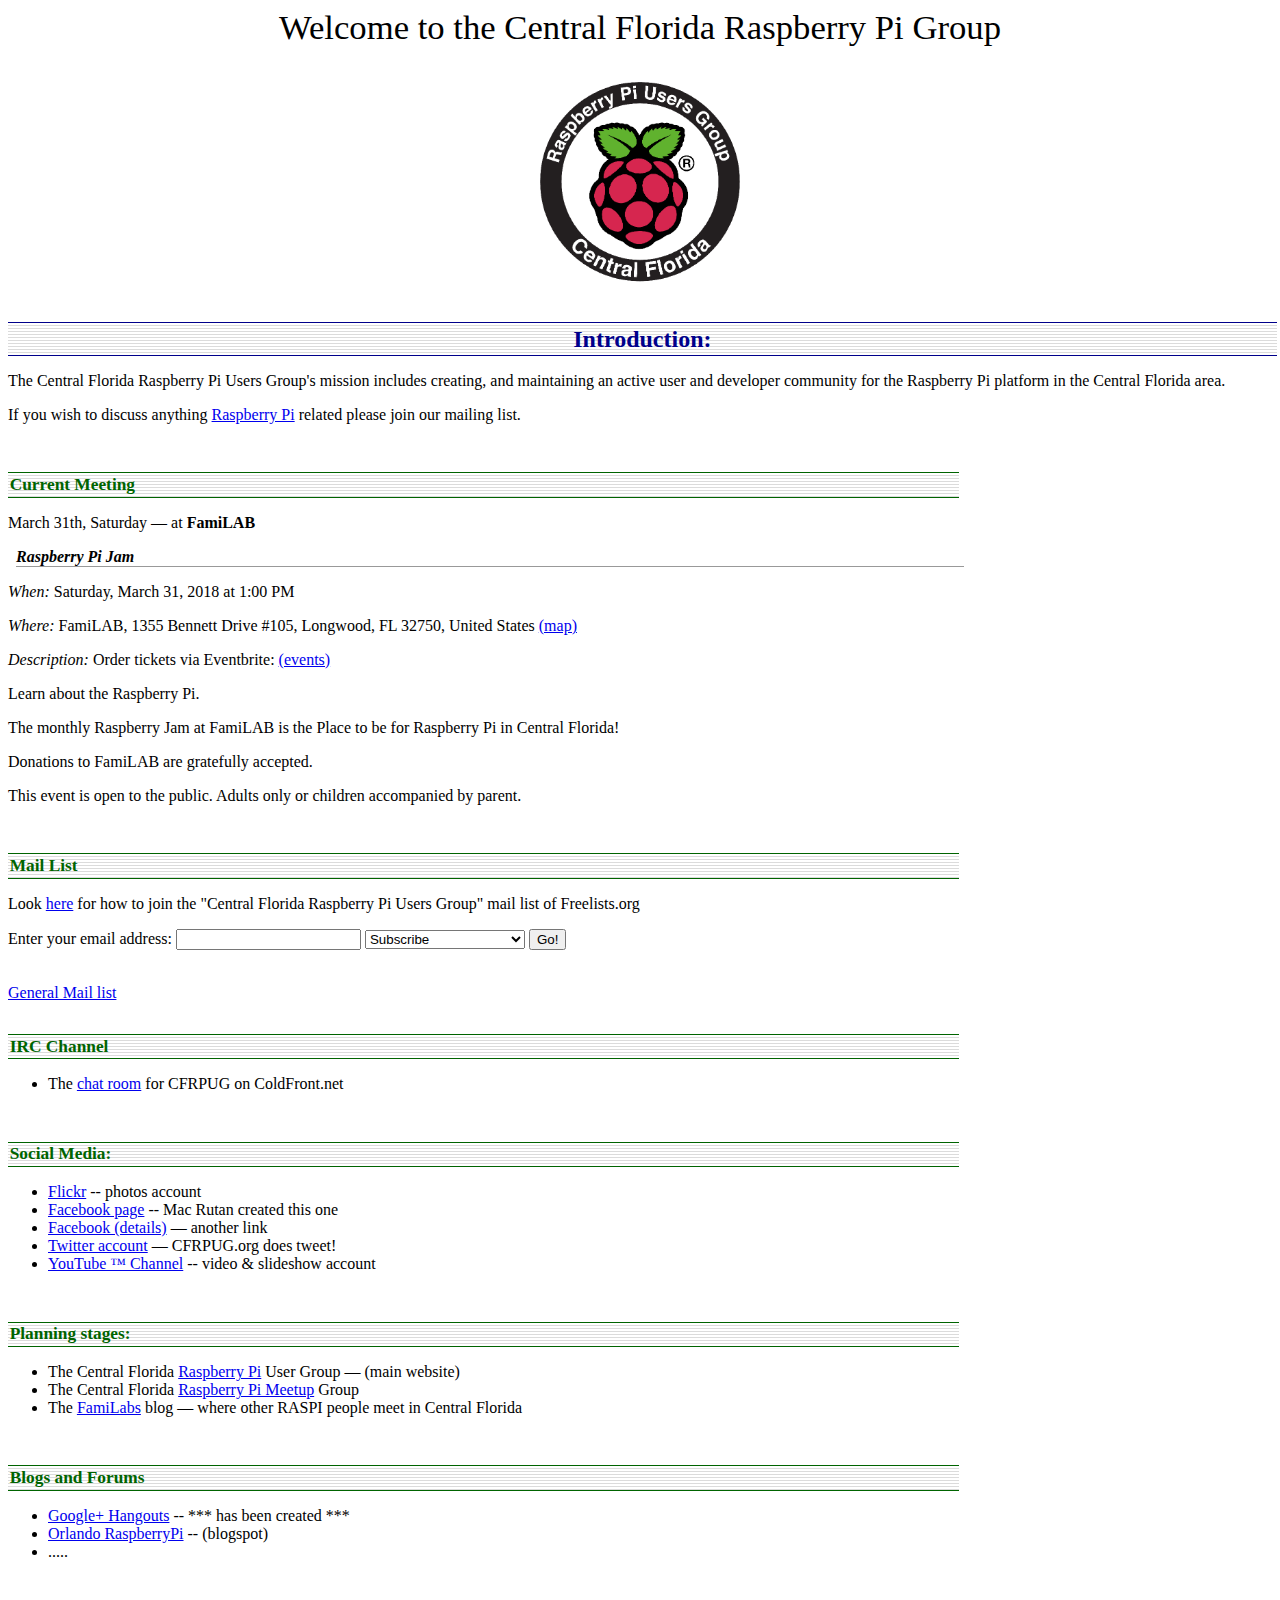
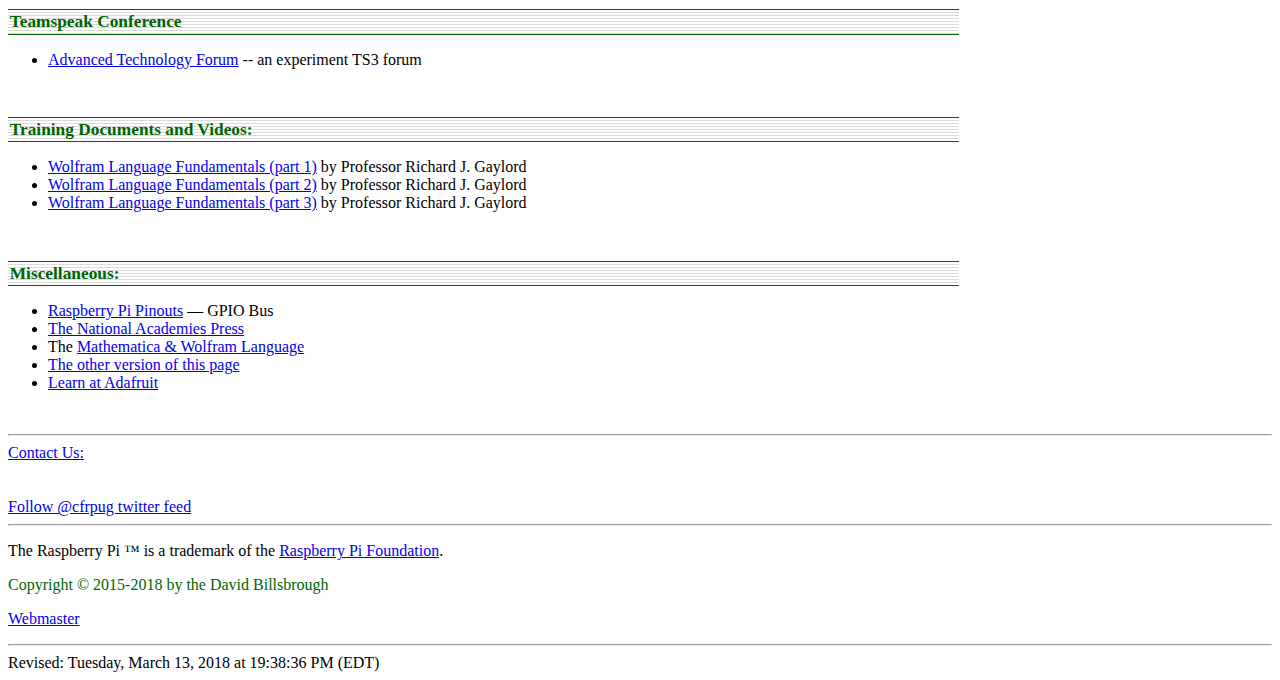
<file: index.html>
<!DOCTYPE html PUBLIC "-//W3C//DTD HTML 4.01 Transitional//EN">

<html>
<head>
  <meta http-equiv="Content-Type" content="text/html charset=us-ascii">
  <meta name="Description" content="Raspberry Pi, ARM, Embedded systems, Noobs, Debian, Pidora">
  <link rel="stylesheet" type="text/css" href="/css/styles.css">

  <title>The Central Florida Raspberry Pi Group</title>
  <style type="text/css">
div.c1 {text-align: center}
  </style>
</head>

<body>
  <div>
    <p class="www_title">Welcome to the Central Florida Raspberry Pi Group</p>

    <a href="http://www.cfrpug.org/">
    <p class="www_title"><img border="0" alt="logo" width="200" src="/images/CFRPUG-std-logo.jpg">
    </a>
<br></p>
  </div>

  <h1 class="www_sectiontitle">Introduction:</h1>
    <p>The Central Florida Raspberry Pi Users Group&#39;s mission includes creating, and
       maintaining an active user and developer community for the Raspberry Pi platform
       in the Central Florida area.</p>

    <p>If you wish to discuss anything <a href="#maillist">Raspberry Pi</a> related
       please join our mailing list.</p>
    <br />

  <h2 class="www_subsection">Current Meeting</h2>

  <p><span class="alpha">March 31th, Saturday</span> &#8212; at <strong>FamiLAB</strong></p>

  <h3 class="www_subsubsection">Raspberry Pi Jam</h3>

  <p class="indent"><i>When:</i> Saturday, March 31, 2018 at 1:00 PM</p>

  <p class="indent"><i>Where:</i> FamiLAB, 1355 Bennett Drive #105, Longwood, FL 32750, United States <a href="http://alturl.com/2nokc">(map)</a></p>

  <p class="indent"><i>Description:</i> Order tickets via Eventbrite: <a href="
https://www.eventbrite.com/e/central-florida-raspberry-pi-users-group-tickets-27364495944
">(events)</a></p>

  <p class="indent">Learn about the Raspberry Pi.</p>

  <p class="indent">The monthly Raspberry Jam at FamiLAB is the Place to be for Raspberry Pi
     in Central Florida!</p>

  <p class="indent">Donations to FamiLAB are gratefully accepted.</p>

  <p class="indent">This event is open to the public. Adults only or children accompanied
     by parent.</p>

  <br />

  <h2 class="www_subsection">Mail List</h2>

  <a name="maillist">

  <p>Look <a href="http://www.freelists.org/list/cfrpug">here</a> for how to join the &quot;Central Florida Raspberry Pi Users
     Group&quot; mail list of Freelists.org</p>
 
  <!-- BEGIN FreeLists WEB FORM -->
  <form action="http://www.freelists.org/cgi-bin/subscription.cgi" method="post">
  Enter your email address: <input type="text" name="email">
  <input type=hidden name="list" value="cfrpug">
  <input type=hidden name="url_or_message" value="">
  <select name="action">
  <option value="subscribe">Subscribe</option>
  <option value="unsubscribe">Unsubscribe</option>
  <option value="set digest">Turn Digest mode on</option>
  <option value="unset digest">Turn Digest mode off</option>
  <option value="set vacation">Turn Vacation mode on</option>
  <option value="unset vacation">Turn Vacation mode off</option>
  <option value="help">Get Help</option>
  </select>
  <input type=submit value="Go!">
  </form>
  <!-- END FreeLists WEB FORM --> 

  <br />

  <!-- General Discussion Groups  -->

  <a href="https://server194.web-hosting.com:2083/cpsess3749848552/3rdparty/mailman/listinfo/general_cfrpug.us">General Mail list</a>
  <br />
  <br />
  
  <h2 class="www_subsection">IRC Channel</h2>

  <ul>
    <li>The <a href="chat.html">chat room</a> for CFRPUG on ColdFront.net</li>
  </ul>

  <br>

  <h2 class="www_subsection">Social Media:</h2>
  <ul>
    <li><a href="http://www.flickr.com/photos/macrutan/collections/72157631393778760/">Flickr</a> -- photos account</li> 
    <li><a href="http://www.facebook.com/CFRPUG">Facebook page</a> -- Mac Rutan created this one</li>
    <li><a href="facebook.html">Facebook (details)</a> &#8213; another link</li>
    <li><a href="https://twitter.com/cfrpug">Twitter account</a> &#8213; CFRPUG.org does tweet!</li> 
    <li><a href="https://www.youtube.com/playlist?list=PLM8fX5Pps2NAwPTh78efoDJUiRsasAUWP">YouTube &trade; Channel</a> -- video &amp;
        slideshow account</li> 
  </ul>

  <br>

  <h2 class="www_subsection">Planning stages:</h2>
  <ul>
    <li>The Central Florida <a href="http://www.cfrpug.org/">Raspberry Pi</a> User Group &#8213; (main website)</li>
    <li>The Central Florida <a href="http://www.meetup.com/Central-Florida-RPi-Users-Group/">Raspberry Pi Meetup</a> Group</li>
    <li>The <a href="http://familab.org/blog/">FamiLabs</a> blog &#8213; where other RASPI people meet in Central Florida</li> 
  </ul>
  <br>

  <h2 class="www_subsection">Blogs and Forums</h2>

  <ul>
    <li><a href="hangouts.html">Google+ Hangouts</a> -- *** has been created ***</li>
    <li><a href="http://orlandoraspberrypi.blogspot.com/">Orlando RaspberryPi</a> -- (blogspot)</li>
    <li> ..... </li>
  </ul>
  <br>

  <h2 class="www_subsection">Teamspeak Conference</h2>

  <ul>
    <li><a href="http://www.orlandobsd.org/teamspeak.html">Advanced Technology Forum</a> -- an experiment TS3 forum</li>
  </ul>
  <br>

  <h2 class="www_subsection">Training Documents and Videos:</h2>

  <ul>
    <li><a href="https://www.youtube.com/watch?v=H-rnezxOCA8&index=1">Wolfram Language
Fundamentals (part 1)</a> by Professor Richard J. Gaylord</li>
    <li><a href="https://www.youtube.com/watch?v=5FWzvXPLw7A&index=2">Wolfram Language
Fundamentals (part 2)</a> by Professor Richard J. Gaylord</li>
    <li><a href="https://www.youtube.com/watch?v=u1Oijydu4qI&index=3">Wolfram Language
Fundamentals (part 3)</a> by Professor Richard J. Gaylord</li>
  </ul>
  <br>

  <h2 class="www_subsection">Miscellaneous:</h2>

  <ul>
    <li><a href="http://pinout.xyz/">Raspberry Pi Pinouts</a> &#8212; GPIO Bus</li>

    <li><a href="http://www.nap.edu/">The National Academies Press</a></li>

    <li>The <a href="http://www.raspberrypi.org/documentation/usage/mathematica/">Mathematica & Wolfram Language</a></li>

    <li><a href="http://www.cfrpug.org/">The other version of this page</a></li>

    <li><a href="https://learn.adafruit.com/">Learn at Adafruit</a></li>
  </ul>
  <br>

  <hr>
  <a href="contact.html">Contact Us:</a><br />
  <br />
  <br />
  <a href="https://twitter.com/cfrpug" class="twitter-follow-button" data-show-count="false">Follow @cfrpug twitter feed</a>
  <script type="text/javascript">
!function(d,s,id){var
  js,fjs=d.getElementsByTagName(s)[0];if(!d.getElementById(id)){js=d.createElement(s);js.id=id;js.src="//platform.twitter.com/widgets.js";fjs.parentNode.insertBefore(js,fjs);}}(document,"script","twitter-wjs");
  </script>
 
  <hr>
  <p>The Raspberry Pi &trade; is a trademark of the <a href="http://www.raspberrypi.org/">Raspberry Pi Foundation</a>.</p>
  <p class="www_footer">Copyright &copy; 2015-2018 by the David Billsbrough</p>

  <p><a href="mailto:david@cfrpug.us">Webmaster</a></p>
  <hr>
  Revised: Tuesday, March 13, 2018 at 19:38:36 PM (EDT)
</body>
</html>
</file>
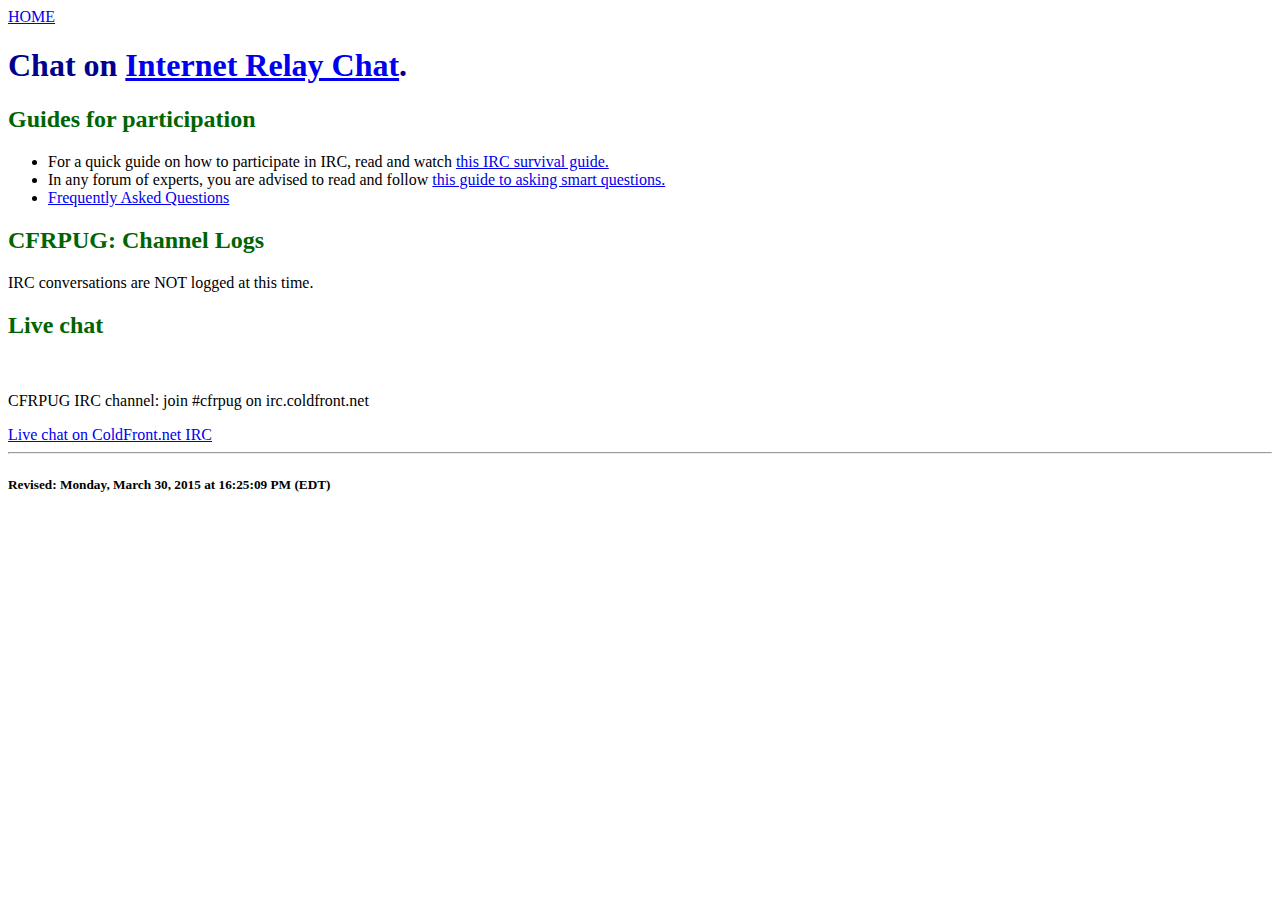
<file: chat.html>
<!DOCTYPE html PUBLIC "-//W3C//DTD HTML 4.01 Transitional//EN">

<html>
<head>
  <meta http-equiv="Content-Type" content="text/html charset=us-ascii">
  <meta name="Description" content="operating systems, #raspi, Raspberry Pi">
  <link rel="stylesheet" type="text/css" href="css/styles.css">

  <title>CFRPUG: Chat Information</title>
</head>

<body>
  <!-- Content Area - START -->

  <div id="content">
    <div id="contentbuffer">
      <p class="breadcrumb"><a href="/">HOME</a></p>

      <div id="page">

        <h1 class="c2">Chat on <a href="http://en.wikipedia.org/wiki/Internet_Relay_Chat">Internet Relay Chat</a>.</h1>

        <h2 class="c1">Guides for participation</h2>

        <ul>
          <li>For a quick guide on how to participate in IRC, read and watch <a href=
          "http://www.mahdiyusuf.com/post/6176918750/survival-guide-irc">this IRC survival guide.</a></li>

          <li>In any forum of experts, you are advised to read and follow <a href=
          "http://www.catb.org/~esr/faqs/smart-questions.html">this guide to asking smart questions.</a></li>

          <li><a href="/support/faq.html">Frequently Asked Questions</a></li>
        </ul>

        <h2 class="c1">CFRPUG: Channel Logs</h2>

        <p>IRC conversations are NOT logged at this time.</p>

        <!-- <p>IRC conversations are logged using an IRC bot and stored at <a href=
        "http://localhost/static/irclog">http:///static/irclog</a> and <a href=
        "http://localhost/livelogs/">http:///livelogs/.</a></p> -->

        <h2 class="c1">Live chat</h2>
        <div class="c1">
        <object data="http://www.coldfront.net/pjirc/chat.htm" width="800" height="600">
          <br>
        </object>

          <p>CFRPUG IRC channel: join #cfrpug on irc.coldfront.net</p>

          <a href="http://www.coldfront.net/tiramisu/">Live chat on ColdFront.net IRC</a>
        </div>
      </div>
    </div>
  </div>
  <hr>
  <h5 class="c1">
    Revised: Monday, March 30, 2015 at 16:25:09 PM (EDT)
  </h5>
</body>
</html>
</file>
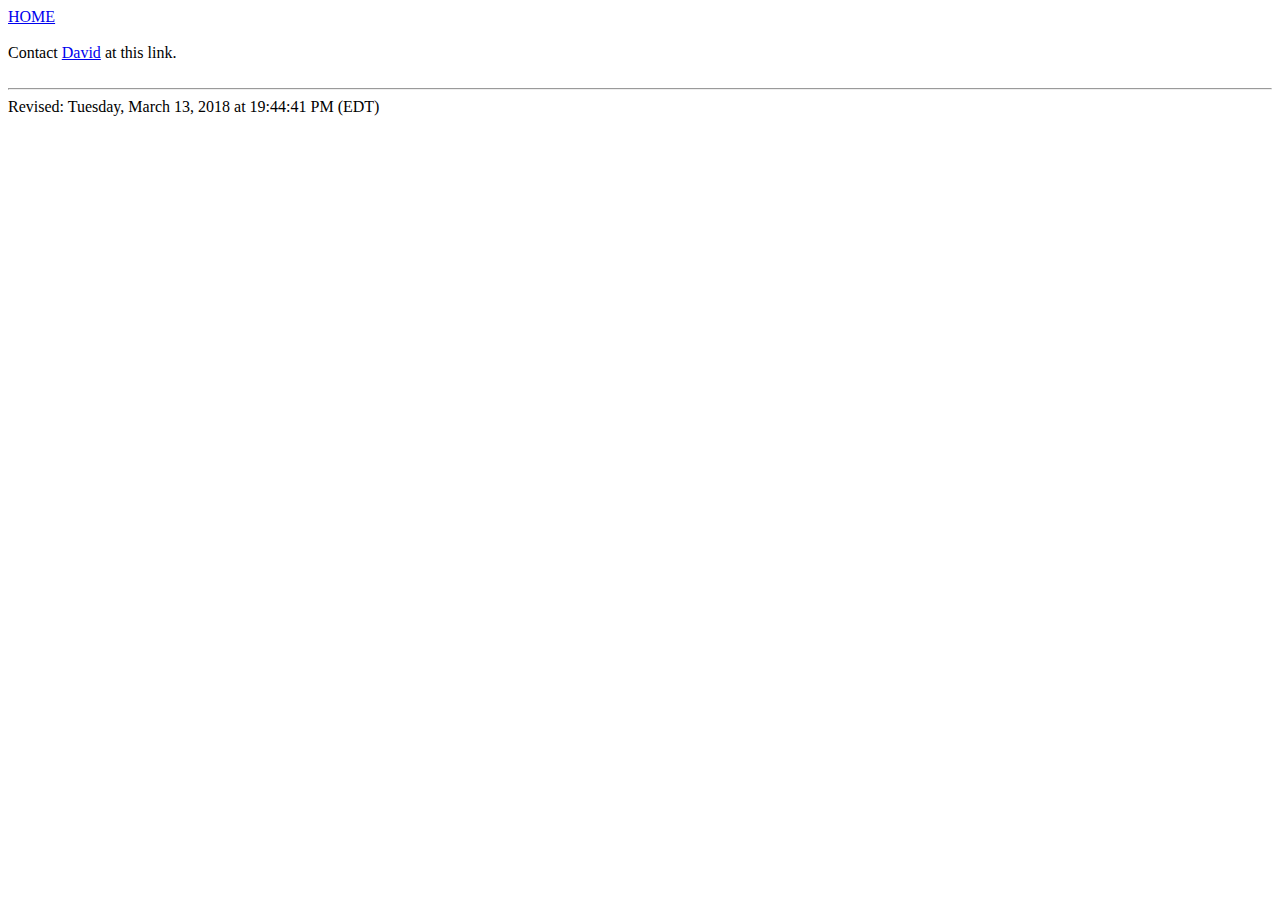
<file: contact.html>
<!DOCTYPE html PUBLIC "-//W3C//DTD HTML 4.01 Transitional//EN">

<html>
<head>
  <title>The contact information page</title>
</head>

<body>
  <a href="/">HOME</a>
  <br />
  <br />
  Contact <a href="mailto:david@yahoo.com">David</a> at this link.
  <br />
  <br />
  <hr>
  Revised: Tuesday, March 13, 2018 at 19:44:41 PM (EDT)
</body>
</html>
</file>
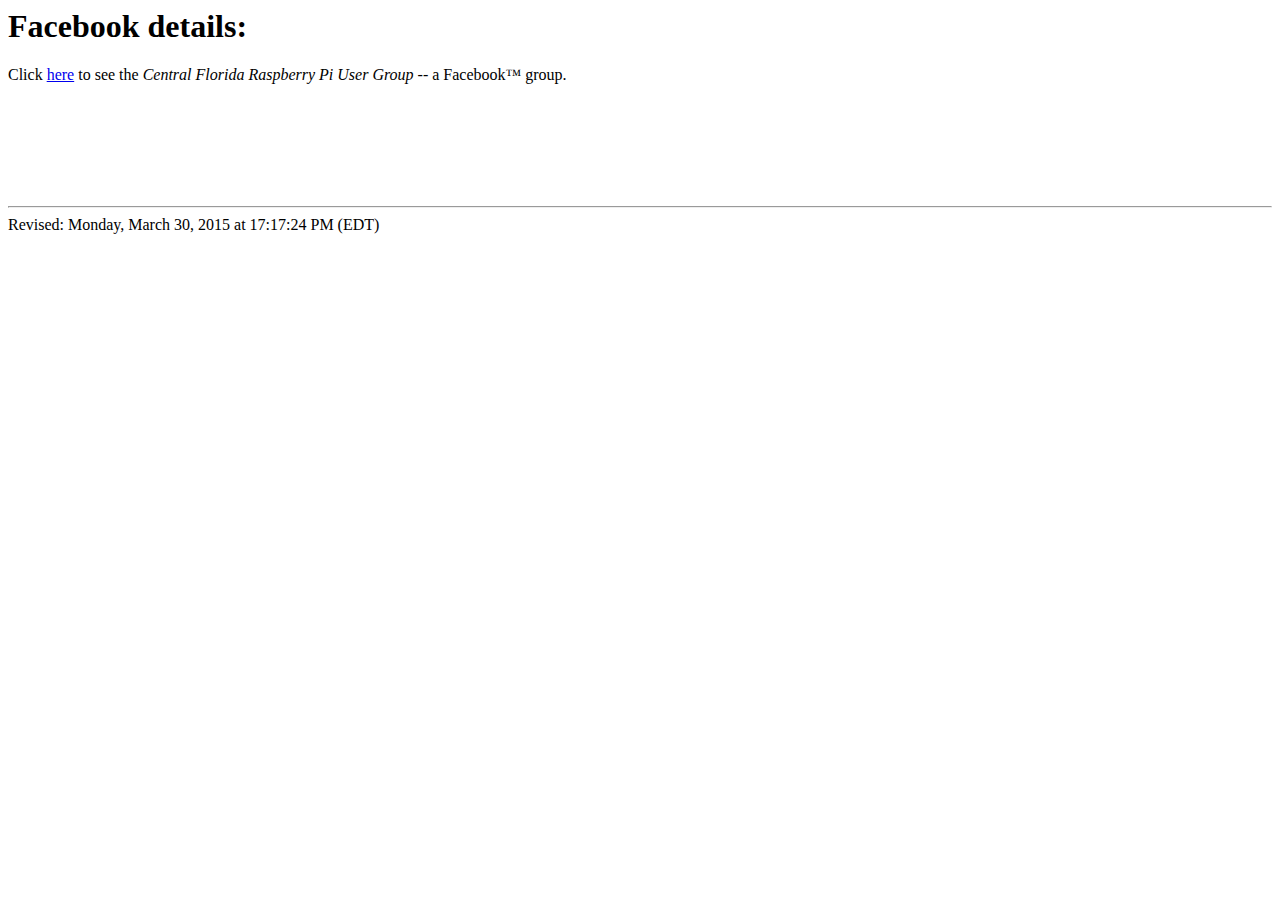
<file: facebook.html>
<!DOCTYPE html PUBLIC "-//W3C//DTD HTML 4.01 Transitional//EN">

<html>
<head>
	<title>The Central Florida Raspberry Pi Users Group</title>
</head>
<body>
  <h1>Facebook details:</h1>

  <p>Click <a href="https://www.facebook.com/groups/cfrpug/">here</a> to see the <i>Central Florida  Raspberry Pi User Group</i> --
a Facebook&trade; group.</p>
  <br />

  <script>(function(d, s, id) {
    var js, fjs = d.getElementsByTagName(s)[0];
    if (d.getElementById(id)) return;
    js = d.createElement(s); js.id = id;
    js.src = "//connect.facebook.net/en_US/all.js#xfbml=1";
    fjs.parentNode.insertBefore(js, fjs);
  }(document, 'script', 'facebook-jssdk'));</script>

  <iframe
src="//www.facebook.com/plugins/like.php?href=https://www.facebook.com/groups/cfrpug/&amp;width=450&amp;height=80&amp;colorscheme=light&amp;layout=standard&amp;action=like&amp;show_faces=true&amp;send=true"
scrolling="no" frameborder="0" style="border:none; overflow:hidden; width:450px; height:80px;" allowTransparency="true"></iframe>

  <div class="fb-activity" data-site="www.cfrpug.org" data-action="post" data-width="300" data-height="300"
data-header="true"></div>

  <fb:activity 
    site="https://www.facebook.com/groups/cfrpug/">
  </fb:activity>

  <hr>
  Revised: Monday, March 30, 2015 at 17:17:24 PM (EDT)
</body>
</html>
</file>
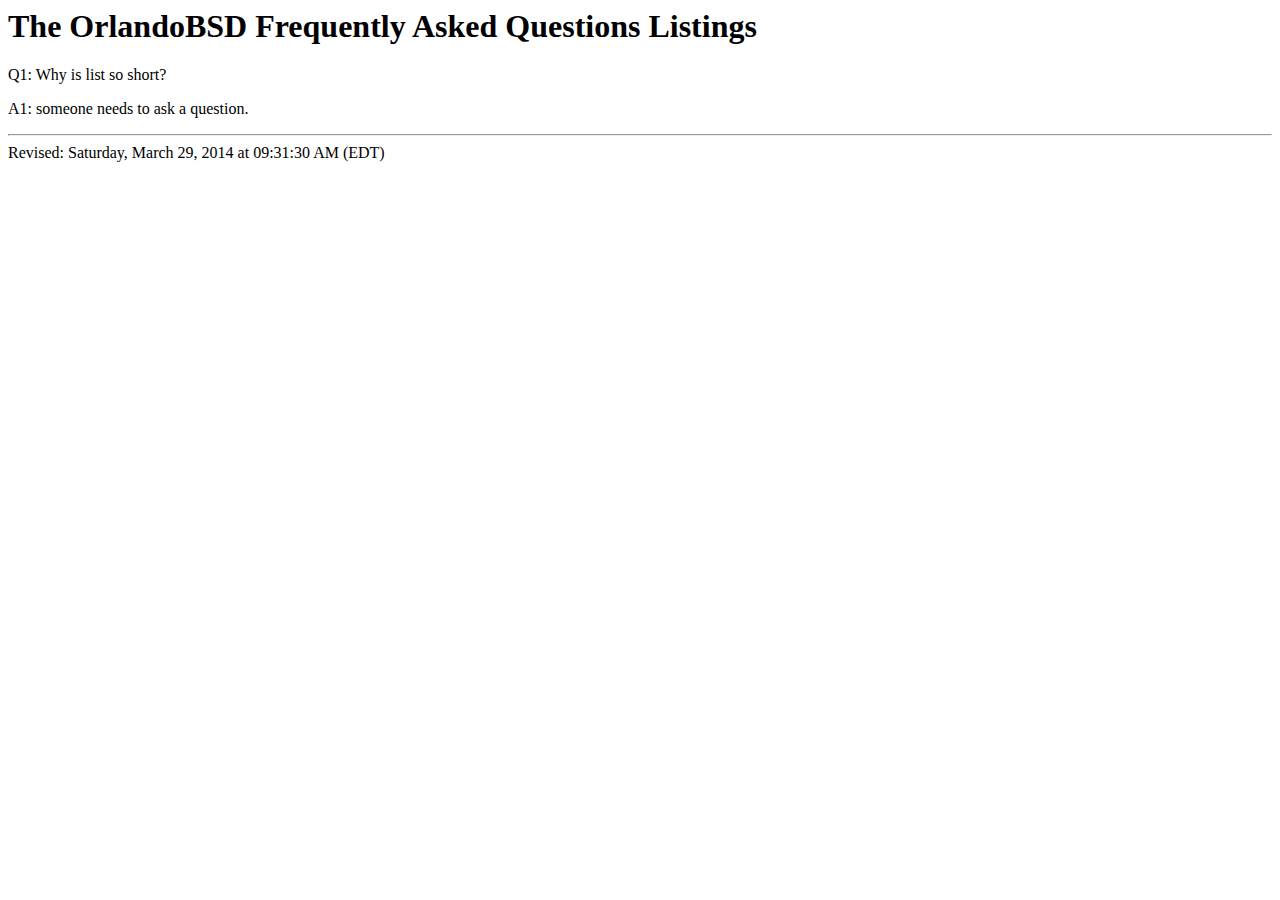
<file: support/faq.html>
<!DOCTYPE html PUBLIC "-//W3C//DTD HTML 3.2//EN">

<html>
<head>
  <title>Experimental FAQ</title>
</head>

<body>
  <h1>The OrlandoBSD Frequently Asked Questions Listings</h1>

  <div>

    <p>Q1: Why is list so short?</p>

    <p>A1: someone needs to ask a question.</p>
  </div>
  <hr>
  Revised: Saturday, March 29, 2014 at 09:31:30 AM (EDT)
</body>
</html>
</file>
<file: css/styles.css>
/* Experimental CSS styles */

/* No borders on image links */

a:link img, a:visited img { border-style: none }

address img { float: right; width: 88px; height: 31px; }
address     { clear: right; }

p.title {
  /* font-size: 120%; */
  font-weight: bold;
  color: blue;       /* Change this color until it's NOT ugly */
  text-align: center;
}

h1 {
  font-weight: bold;
  color: darkblue;
}

h2 {
  color: darkgreen;
}

.www_title  { font-family: "Georgia,Palatino,Times,Roman";
              font-size: 26pt;
              text-align: center;}

.www_sidebar  { text-align: center;
               font-family: "Georgia,Palatino,Times,Roman";
               font-size: 12pt;
               margin-left: 0em; margin-right: 0em;
               padding: 0.15em 0.15em 0.15em .15em;
               width: 100%;
               background: url("/images/lines.gif");
               border: 2px solid #cccccc }

.www_sectiontitle, .www_subsection {
               border-width: 1px;
               border-style: solid none;
               text-align: center;
               vertical-align: middle;
               font-family: "Georgia,Palatino,Times,Roman";
               font-weight: bold; font-size: 18pt;
               background: url("/images/lines.gif");
               padding: 0.1em 0.1em 0.1em .1em;
               width: 100%;
               margin-bottom: 0.3em; }

.www_subsection { width: 75%;
                  text-align: left;  font-size: 13pt; }

.www_subsubsection { margin: 1.0em 0.5em 0.5em 0.5em;
                     font-weight: bold; font-style: oblique;
                     border-bottom: 1px solid #999999; font-size: 12pt;
                     width: 75%; }

.www_code { border: solid 1px gray; background: #eeeeee;
            margin: 0 1em 0 1em;
            padding: 0 1em 0 1em;
            display: table; }

.www_footer { text-align: left; color: darkgreen; padding: 0 0 0 0 }

/* End Of File */
</file>
